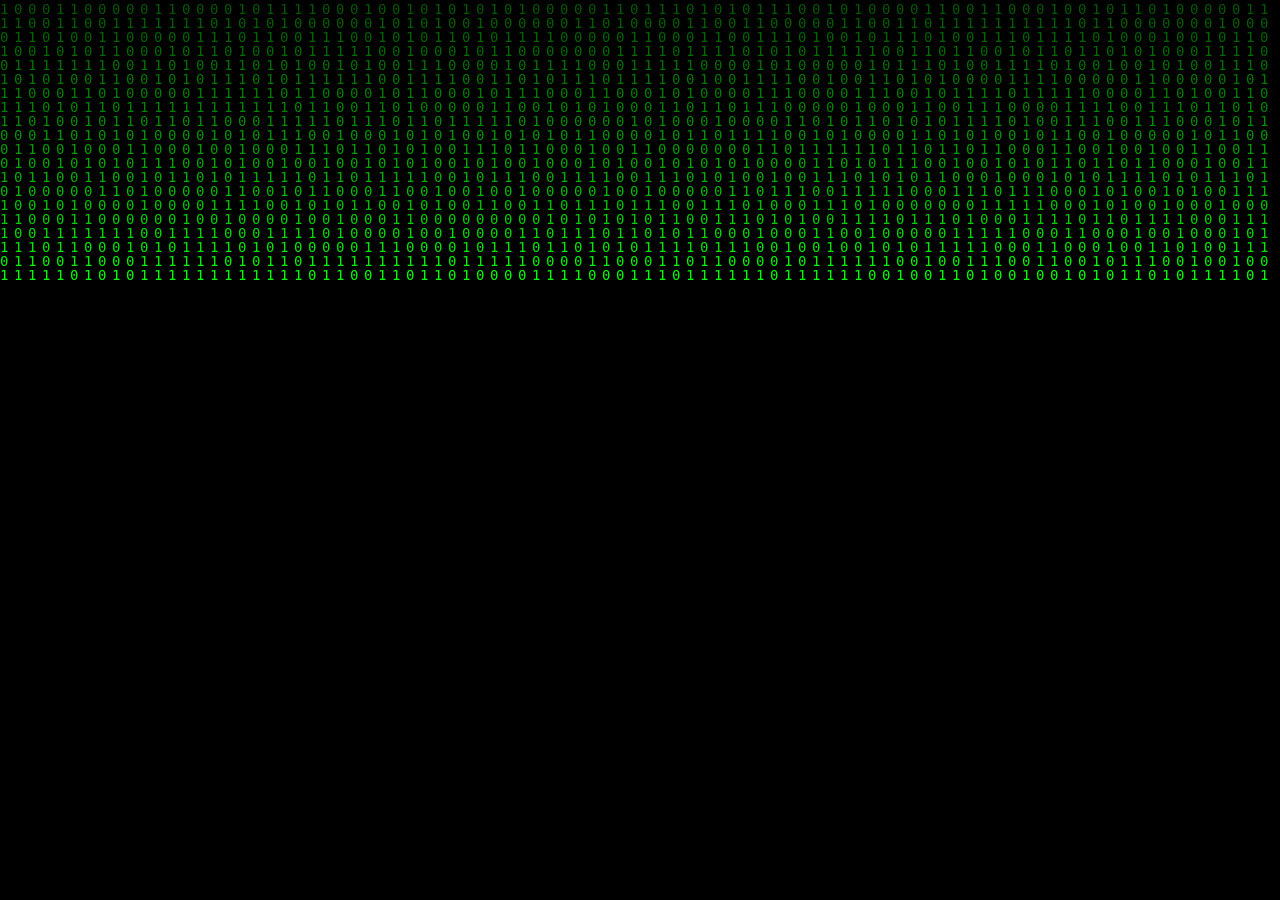
<file: index.html>
<!doctype html>
<html lang="pt-BR"> 
 <head> 
  <meta charset="UTF-8"> 
  <meta name="viewport" content="width=device-width, initial-scale=1.0"> 
  <title>Olá Batman..</title> 
  <link rel="stylesheet" href="style.css"> 
 </head> 
 <body> 
  <canvas id="matrix"></canvas> 
  <div class="conteudo"> 
   <h1>Advinhe isso... Um falcão, um morcego e um rato</h1> 
   <pre id="terminal"></pre> 
   <input type="text" id="comando" placeholder="Digite aqui..." autofocus> 
  </div> 
<script src="script.js"></script>
<script src="script.js" defer></script>
 </body>
</html>
</file>
<file: style.css>
body {
  margin: 0;
  overflow: hidden;
  background-color: black;
  color: limegreen;
  font-family: monospace;
}

.conteudo {
  position: absolute;
  top: 20%;
  width: 100%;
  text-align: center;
  z-index: 1;
  opacity: 0;
  animation: aparecer 2s ease-in-out 5s forwards;
}

@keyframes aparecer {
  to {
    opacity: 1;
  }
}

canvas#matrix {
  position: fixed;
  top: 0;
  left: 0;
  z-index: 0;
}

input#comando {
  background: black;
  color: limegreen;
  border: 1px solid limegreen;
  font-family: monospace;
  font-size: 16px;
  width: 80%;
  margin-top: 10px;
  padding: 5px;
}

#terminal {
  text-align: left;
  white-space: pre-wrap;
  margin: 20px auto;
  max-width: 800px;
  height: 300px;
  overflow-y: auto;
  border: 1px solid limegreen;
  padding: 10px;
}
</file>
